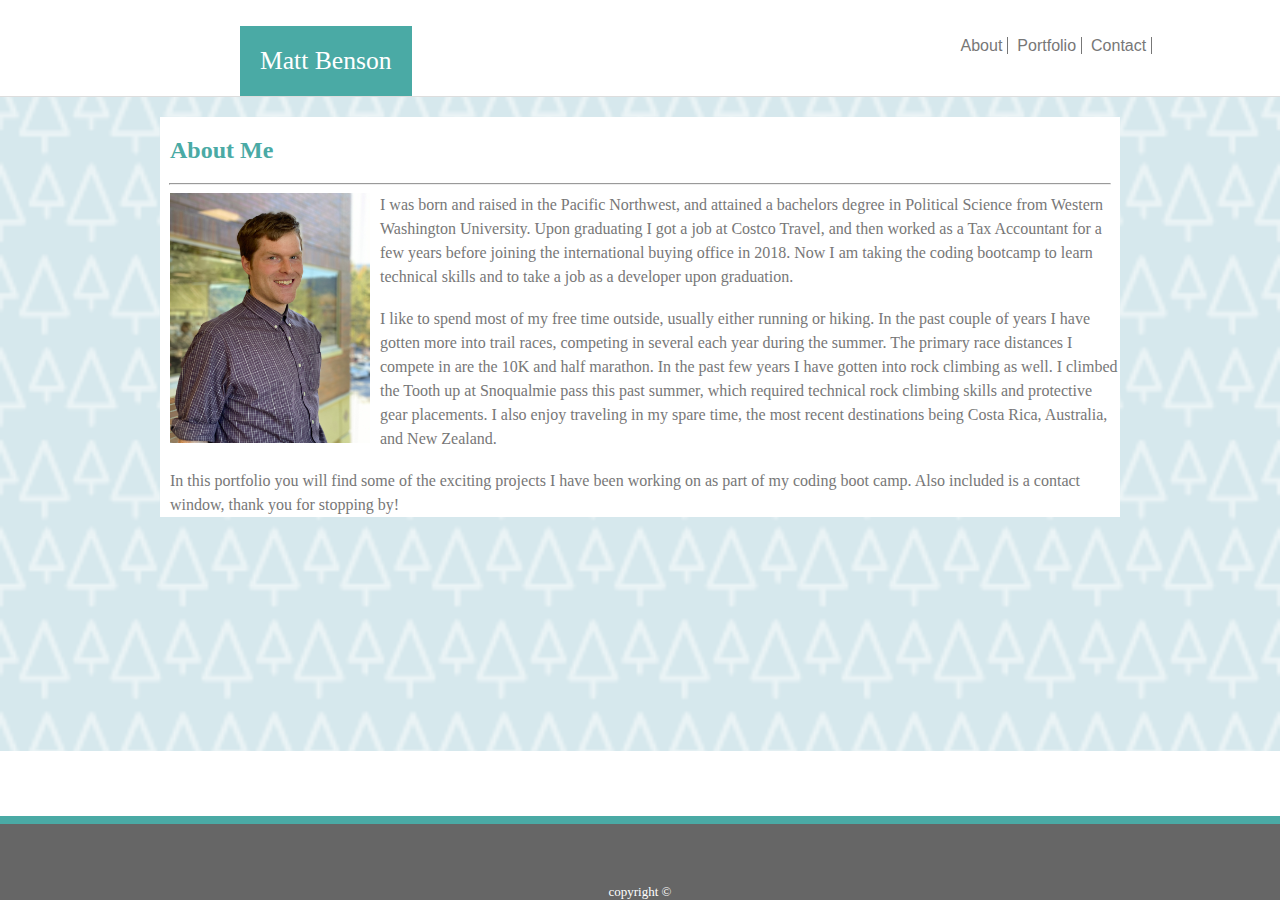
<file: index.html>
<!DOCTYPE html>
<html lang="en">
<head>
    <meta charset="UTF-8">
    <meta name="viewport" content="width=device-width, initial-scale=1.0">
    <meta http-equiv="X-UA-Compatible" content="ie=edge">
    <title>Index</title>
    <link rel="stylesheet" type="text/css" href="assets/css/style.css">

</head>

<body>
    
        <figure class="namebox">Matt Benson</figure>

        <a class="links" href="index.html">About</a>
        <a class="links" href="Portfolio.html">Portfolio</a>
        <a class="links" href="contact.html">Contact</a>
       <div id="background">
   <div class="content">
       <h2 class="greentitle">About Me</h2>
       <hr class="line">
       <img class="matt" src="assets/images/matt.jpg" alt="Matt at Work">
    <p1 class = "p1">I was born and raised in the Pacific Northwest, and attained a bachelors degree in Political Science from Western Washington University.
        Upon graduating I got a job at Costco Travel, and then worked as a Tax Accountant for a few years before joining the international buying office in 2018.
        Now I am taking the coding bootcamp to learn technical skills and to take a job as a developer upon graduation.
    </p1>
    <br>
    <p2 class="p2">I like to spend most of my free time outside, usually either running or hiking. 
        In the past couple of years I have gotten more into trail races, competing in several each year during the summer. 
        The primary race distances I compete in are the 10K and half marathon. 
        In the past few years I have gotten into rock climbing as well.
        I climbed the Tooth up at Snoqualmie pass this past summer, which required technical rock climbing skills and protective gear placements.
        I also enjoy traveling in my spare time, the most recent destinations being Costa Rica, Australia, and New Zealand.

    </p2>
    <br>
    <p3 class="p3">In this portfolio you will find some of the exciting projects I have been working on as part of my coding boot camp. 
        Also included is a contact window, thank you for stopping by!

    </p3>
</div class= "content">
<br><br><br><br><br><br><br><br><br><br><br><br><br>
</div id="background">
<footer class="footer">copyright ©</footer>

</body>
</html>
</file>
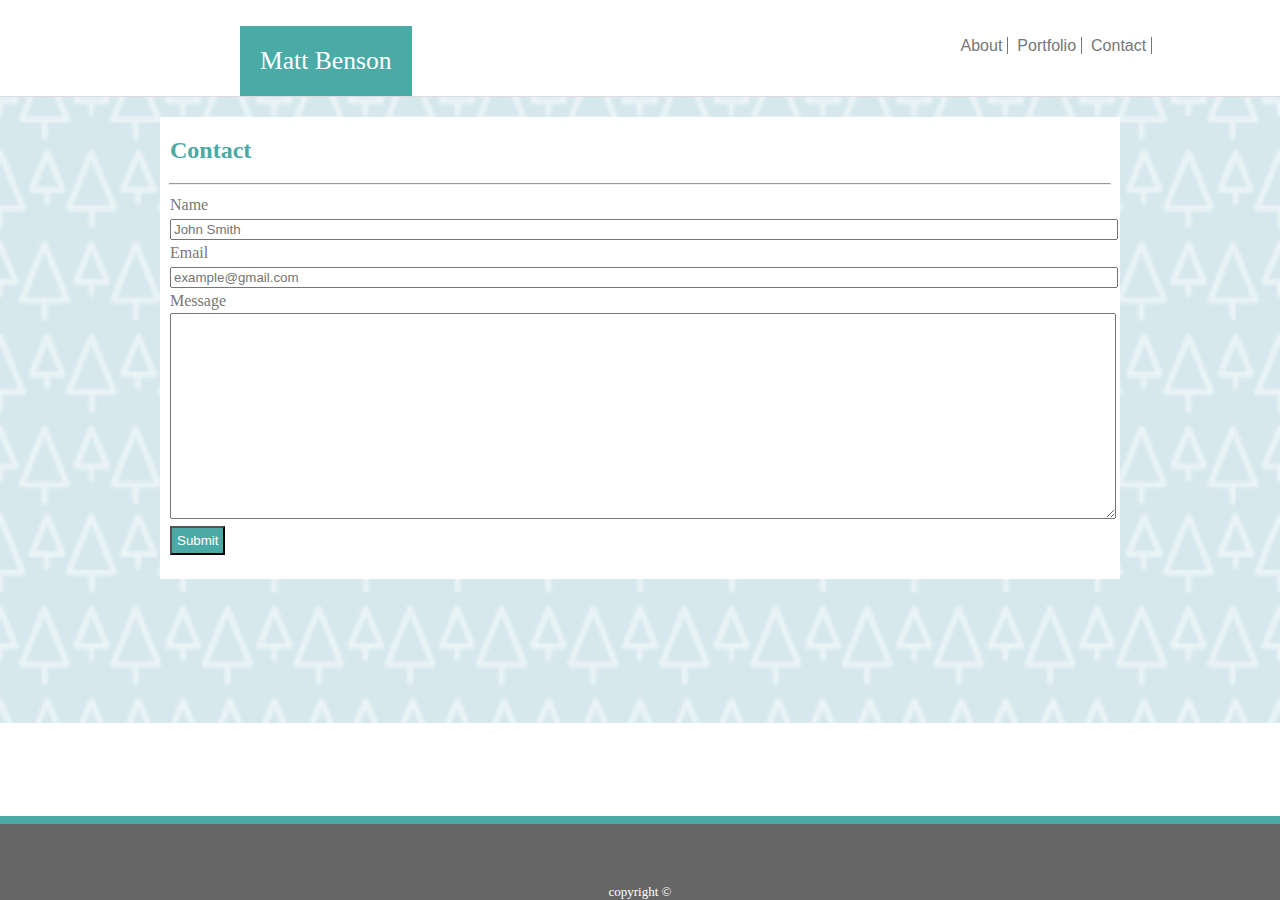
<file: contact.html>
<!DOCTYPE html>
<html lang="en">
<head>
    <meta charset="UTF-8">
    <meta name="viewport" content="width=device-width, initial-scale=1.0">
    <meta http-equiv="X-UA-Compatible" content="ie=edge">
    <title>Contact</title>
    <link rel="stylesheet" type="text/css" href="assets/css/style.css">
</head>
<body>
        <figure class="namebox">Matt Benson</figure>   
        
     
        <a class="links" href="index.html">About</a>
        <a class="links" href="Portfolio.html">Portfolio</a>
        <a class="links" href="contact.html">Contact</a>
        
        <div id="background">
        <div class="content1">
        <h2 class="greentitle">Contact</h2>
        <hr class="line">
       

    <div class="container">
        <form action="action_page.php">
      
          <label class="field" for="name">Name</label>
          <br>
          <input class="textbox" type="text" id="name" name="name" placeholder="John Smith">
            <br>
          <label class="field" for="email">Email</label>
          <br>
          <input class="textbox" type="text" id="email" name="email" placeholder="example@gmail.com">
          <br>
          <label class="field" for="message">Message</label>
          <br>
            <textarea class="messagebox" name="message" placeholder="" style="height:200px"></textarea>
            <br>

    <input class="submitbutton" type="submit" value="Submit">

  </form>
  <br>
</div>
</div>
<br><br><br><br><br><br><br><br>
</div id="background">
<footer class="footer">copyright ©</footer>
</body>
</html>
</file>
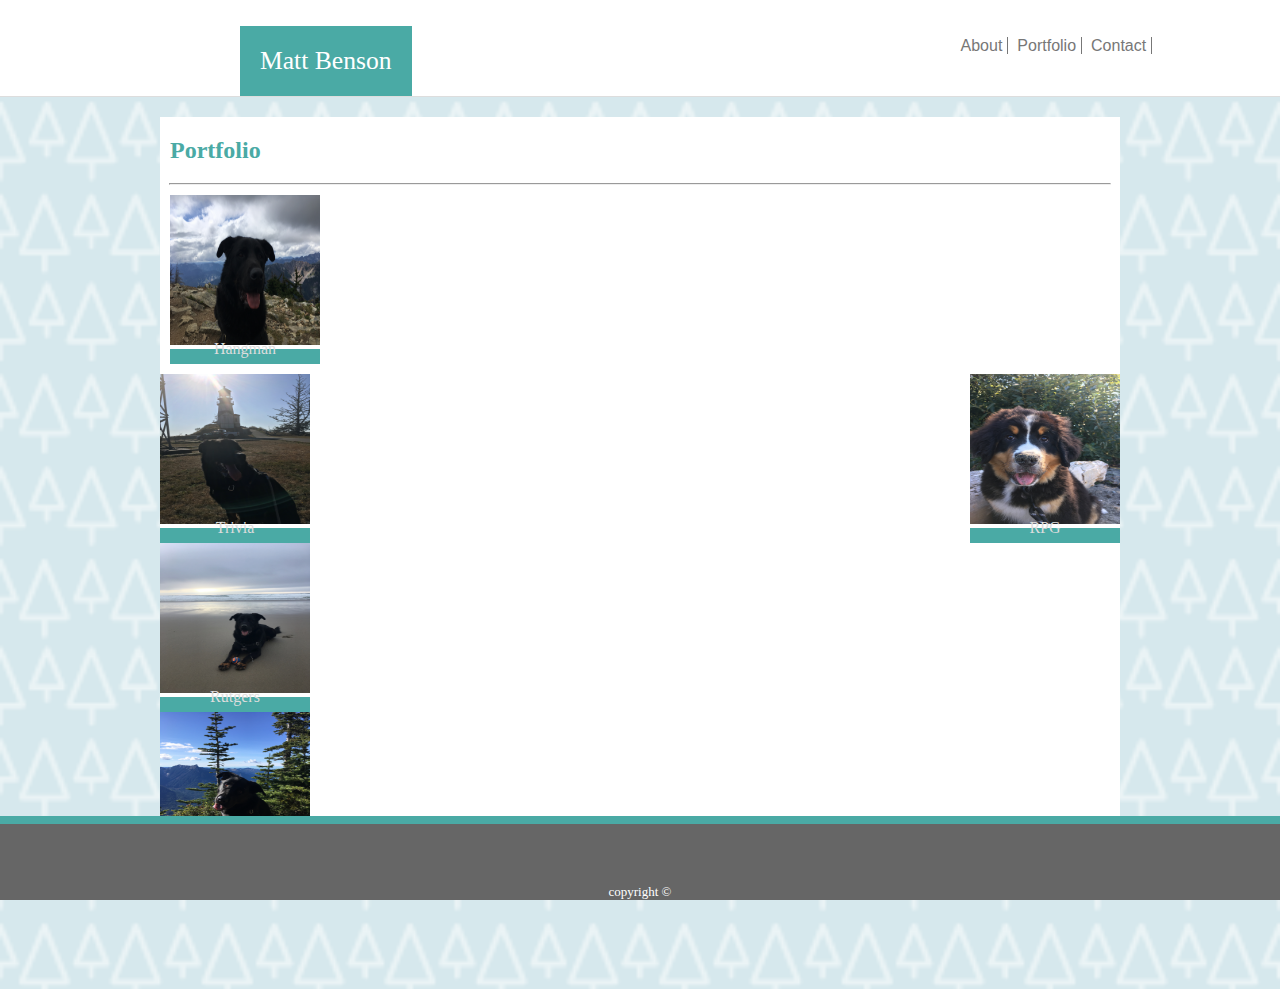
<file: Portfolio.html>
<!DOCTYPE html>
<html lang="en">
<head>
    <meta charset="UTF-8">
    <meta name="viewport" content="width=device-width, initial-scale=1.0">
    <meta http-equiv="X-UA-Compatible" content="ie=edge">
    <title>Portfolio</title>
    <link rel="stylesheet" type="text/css" href="assets/css/style.css">
</head>
<body>
        <figure class="namebox">Matt Benson</figure>   
        
     
        <a class="links" href="index.html">About</a>
        <a class="links" href="Portfolio.html">Portfolio</a>
        <a class="links" href="contact.html">Contact</a>
        <div id="background">
        <div class="content1">
        <h2 class="greentitle">Portfolio</h2>
        <hr class="line">
       
        <div class="hangmanbox">
            <img class="hangman" src="assets/images/hangman.jpeg" alt="hangman">
            <figure class="banner">Hangman</figure>
        </div class="hangmanbox">
        
        <div class="rpgbox">
        <img class="rpg" src="assets/images/rpg.jpeg" alt="rpg">
        <figure class="banner">RPG</figure>
        </div class="rpgbox">
        
        <div class="triviabox">
            <img class="trivia" src="assets/images/trivia.jpeg" alt="trivia">
            <figure class="banner">Trivia</figure>
        </div class="triviabox">
        
        <div class="rutgersbox">
            <img class="rutgers" src="assets/images/rutgers.jpeg" alt="rutgers">
            <figure class="banner">Rutgers</figure>
        </div class="rutgersbox">

        <div class="rpcbox">
            <img class="rpc" src="assets/images/rpc.jpeg" alt="rpc">
            <figure class="banner">RPC</figure>
        </div class="rpcbox">

    </div class="content1">
    <br><br><br><br><br><br>
</div id="background">
<footer class="footer">copyright ©</footer>
</body>
</html>
</file>
<file: assets/css/style.css>
#background {
    width: 100%;
    background-image: url("../images/trees.png");
    background-size: cover;
    background-repeat: repeat-x repeat-y;
    background-position: center;
    z-index: 1;
    border-top: 1px solid #dddddd;
}

body {
    margin: 0;
}



.namebox {
background-color: #4aaaa5;
color: #ffffff;
padding-top: 20px;
padding-bottom: 20px;
padding-left: 20px;
padding-right: 20px;
display: inline-block;
font-family: Georgia, 'Times New Roman', Times, serif;
text-align: center;
font-size: 1.6em;
vertical-align: middle;
margin-left: 240px;
margin-right: 540px;
margin-bottom: 0px;

}

.content {
    width: 960px;
    background-color: #ffffff;
    margin: auto;
    border: #dddddd;
    border-width: thin thin thin thin;

}
.greentitle {
    color: #4aaaa5;
    font-family: 'Georgia', Times, 'Times New Roman', serif;
    padding-top: 20px;
    padding-left: 10px;

}
.links {
    margin-bottom: 10px;
    padding-right: 5px;
    padding-left: 5px;
    font-family: 'Arial', 'Helvetica Neue', Helvetica, sans-serif;
    color: #777777;
    text-decoration: none;
    border-right: 1px solid #777777;

}
.line {
    width: 940px;
    align-self: center;

}
.matt {
    height: 250px;
    width: 200px;
    float: left;
    margin-left: 10px;
    margin-right: 10px;

}
.p1{
  font: 'Arial', 'Helvetica Neue', Helvetica, sans-serif;
  color: #777777;
  line-height: 1.5;
  display: block;
  margin-left: 10px;

}
.p2 {
    font: 'Arial', 'Helvetica Neue', Helvetica, sans-serif;
    color: #777777;
    line-height: 1.5;
    display: block;
    margin-left: 10px;
  
  }
  .p3 {
    font: 'Arial', 'Helvetica Neue', Helvetica, sans-serif;
    color: #777777;
    line-height: 1.5;
    display: block;
    margin-left: 10px;
  
  }
.footer {
background-color: #666666;
border-top: 8px solid #4aaaa5;
width: 100%;
padding-top: 60px;
position:absolute;
left: 0;
bottom: 0;
text-align: center;
color: #ffffff;
font-size: small;
}

.content1 {
    margin: auto;
    width: 960px;
    background-color: #ffffff;


}

.container {
    margin-left: 10px;
    line-height: 1.5;
}

.field {
    font: 'Arial', 'Helvetica Neue', Helvetica, sans-serif;
    color: #777777; 
}

.textbox {
width: 940px;
}
.messagebox {
    height: 200px;
    width: 940px;
    margin: auto;
}
.submitbutton {
    background-color: #4aaaa5;
    color: #ffffff;
    padding: 5px 5px 5px 5px;

}



Portfolio Page

.content2 {
    margin: auto;
    width: 960px;
    background-color: #ffffff;
    height: 300px;
}
.hangman {
    height: 150px;
    width: 150px;
    margin: 0px;
    line-height: 0px;
}

.hangmanbox {
    margin: 10px;
    position: static;

}

.rpgbox {
    float: right;
}

.banner {
    height: 15px;
    width: 150px;
    background-color: #4aaaa5;
    color: #dddddd;
    margin: 0px;
    text-align: center;
    line-height: 0px;
    position: top -50px;
}
.rpg {
    height: 150px;
    width: 150px;

}
.trivia {
    height: 150px;
    width: 150px;
}

.rutgers {
    height: 150px;
    width: 150px;
}

.rpc {
    height: 150px;
    width: 150px;
}
</file>
